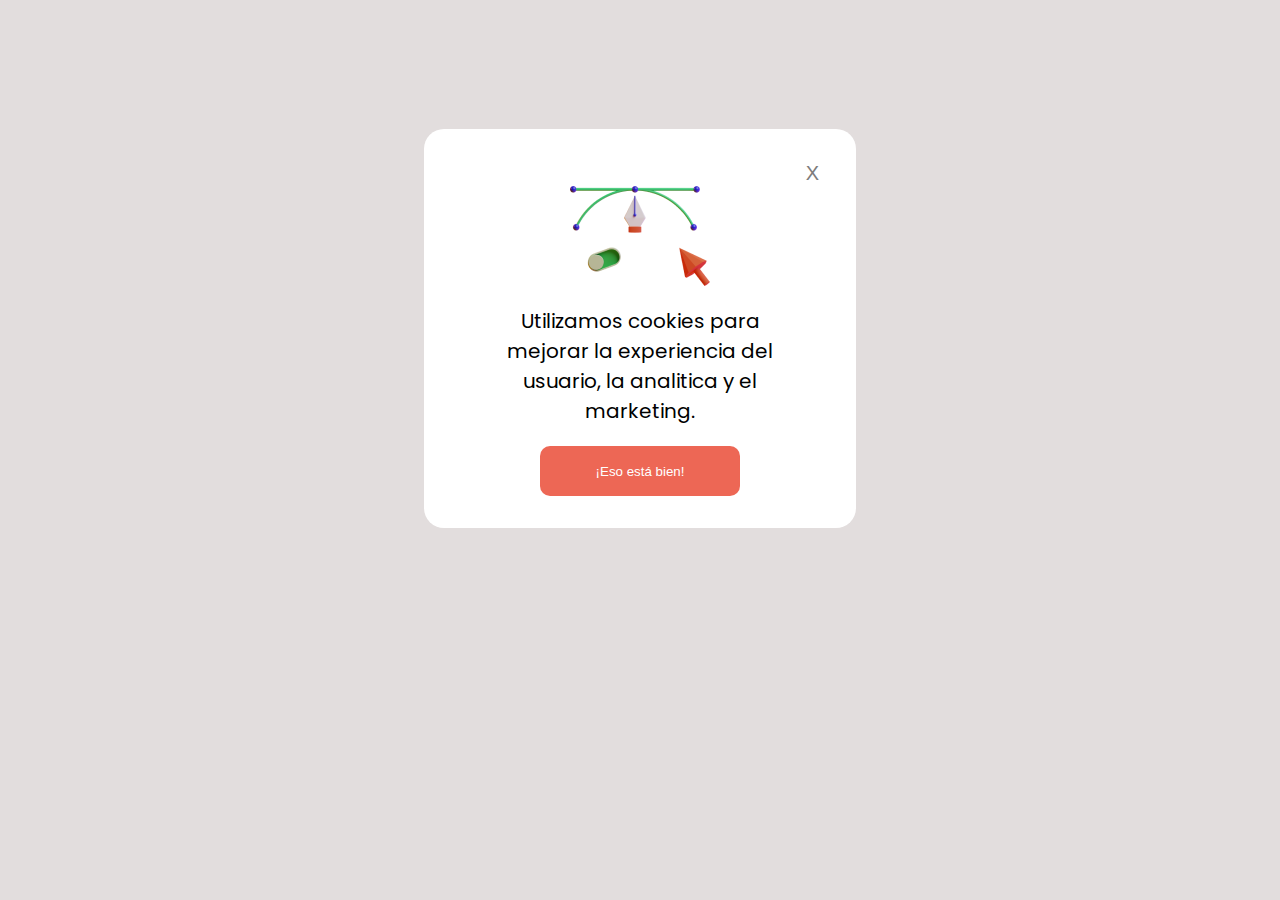
<file: index.html>
<!DOCTYPE html>
<html lang="en">
  <head>
    <meta charset="UTF-8" />
    <meta http-equiv="X-UA-Compatible" content="IE=edge" />
    <meta name="viewport" content="width=device-width, initial-scale=1.0" />
    <title>tarjeta cookies</title>
    <link rel="preconnect" href="https://fonts.googleapis.com">
    <link rel="preconnect" href="https://fonts.gstatic.com" crossorigin>
    <link href="https://fonts.googleapis.com/css2?family=Poppins:ital,wght@1,300&display=swap" rel="stylesheet">
    <link rel="stylesheet" href="style.css" />
  </head>
  <body>
    <div class="container">
      <form class="boton-cierre" action="salir">
       <a href="https://www.google.com.ar/">
        <input class="cierre" type="button" value="X">
       </a>
      </form>
      <img src="./assis/Saly-27.png" alt="Saly" />
      <p class="text">
        Utilizamos cookies para mejorar la experiencia del usuario, la analitica
        y el marketing.
      </p>
      <form action="ok">
        <a href="./index1.html">
          <input class="button" type="button" value="¡Eso está bien!" />
        </a>
      </form>
    </div>
  </body>
</html>
</file>
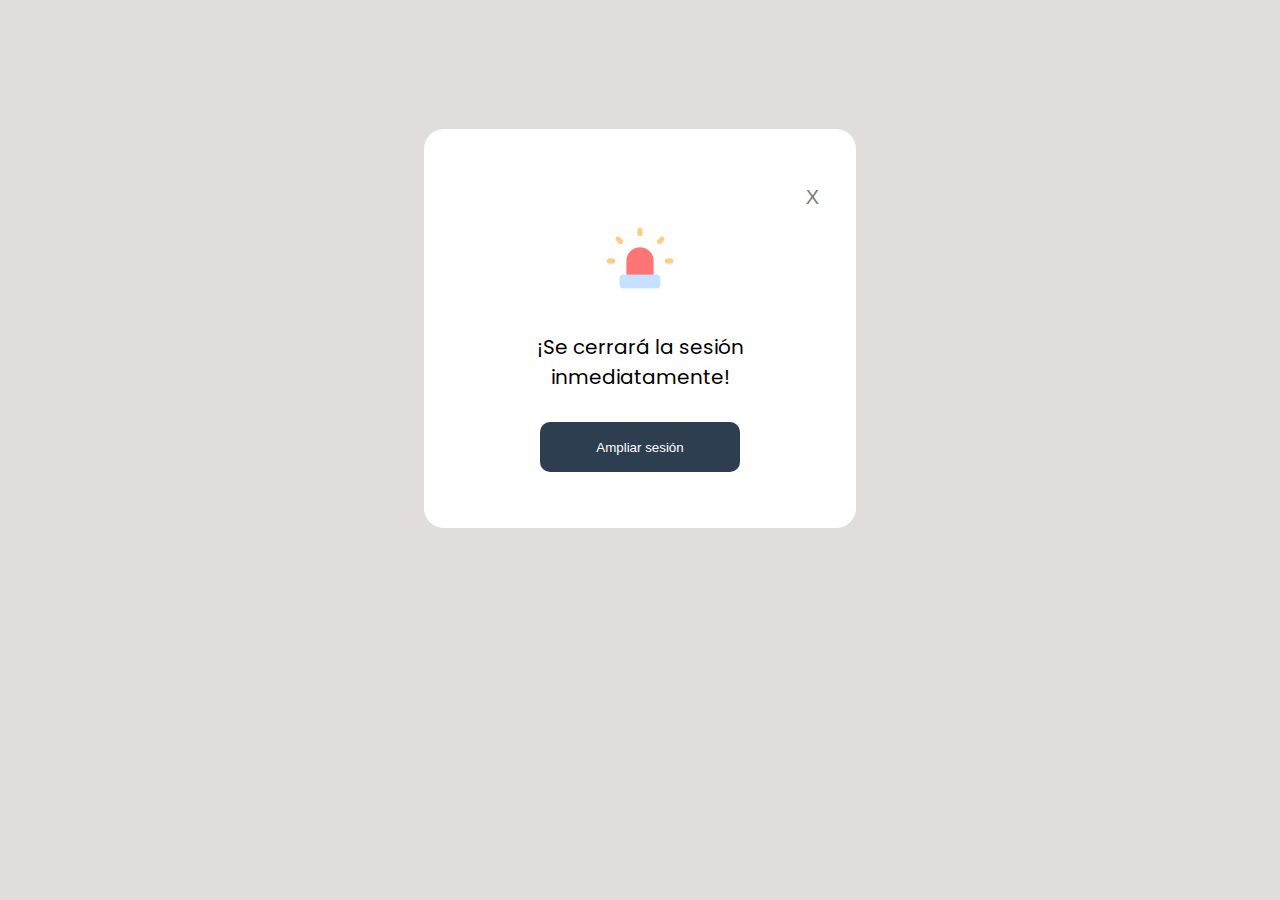
<file: index1.html>
<!DOCTYPE html>
<html lang="en">
  <head>
    <meta charset="UTF-8" />
    <meta http-equiv="X-UA-Compatible" content="IE=edge" />
    <meta name="viewport" content="width=device-width, initial-scale=1.0" />
    <title>Document</title>
    <link rel="preconnect" href="https://fonts.googleapis.com">
    <link rel="preconnect" href="https://fonts.gstatic.com" crossorigin>
    <link href="https://fonts.googleapis.com/css2?family=Poppins:ital,wght@1,300&display=swap" rel="stylesheet">
    <link rel="stylesheet" href="style1.css" />
  </head>
  <body>
    <div class="container">
      <form class="boton-cierre" action="salir">
       <a href="https://www.google.com.ar/">
        <input class="cierre" type="button" value="X">
       </a>
      </form>
      <img src="./assis/Frame.png" alt="Saly" />
      <p class="text">
        ¡Se cerrará la sesión inmediatamente!
      </p>
      <form action="ok">
        <a href="./index2.html">
          <input class="button" type="button" value="Ampliar sesión" />
        </a>
      </form>
    </div>
  </body>
</html>
</file>
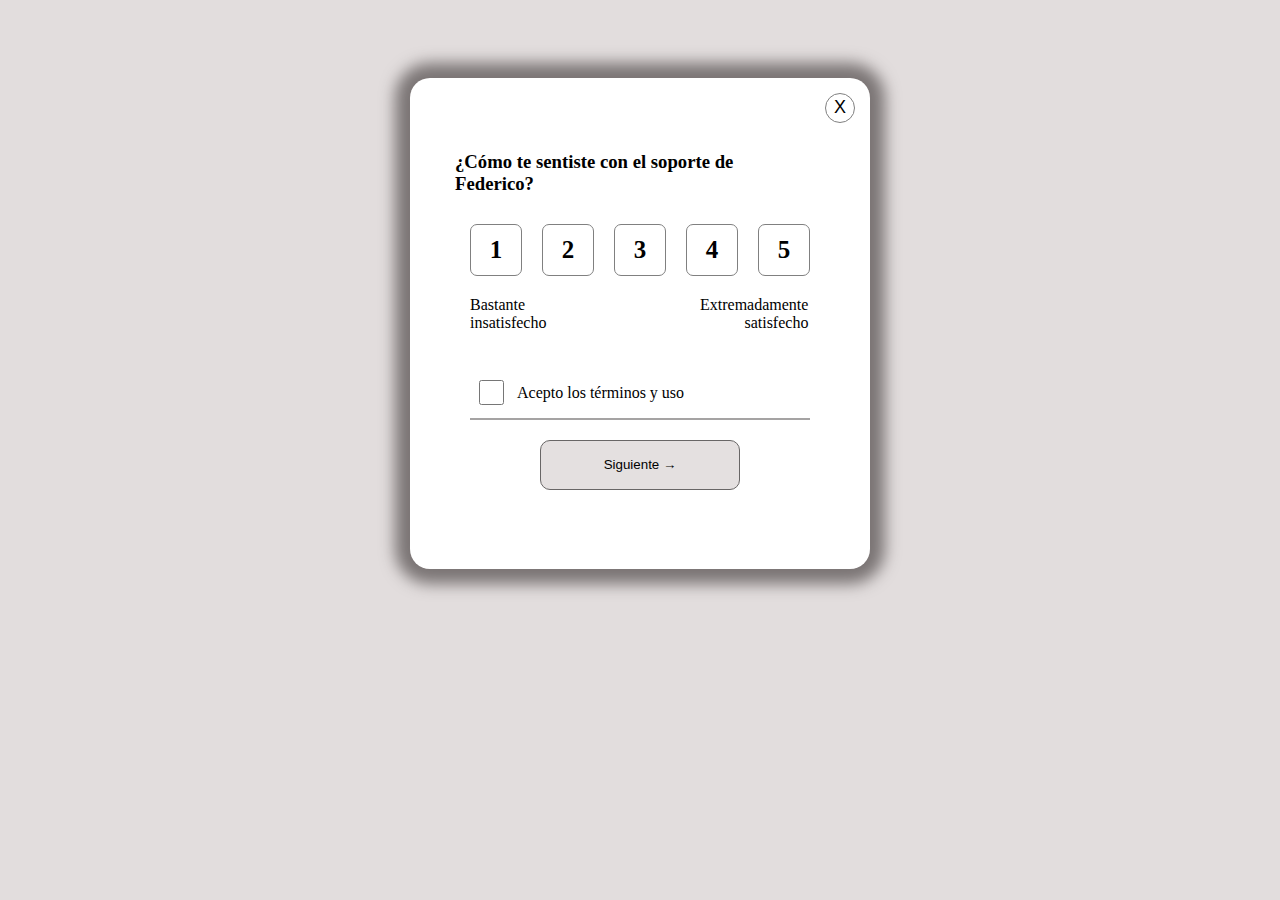
<file: index2.html>
<!DOCTYPE html>
<html lang="en">
  <head>
    <meta charset="UTF-8" />
    <meta http-equiv="X-UA-Compatible" content="IE=edge" />
    <meta name="viewport" content="width=device-width, initial-scale=1.0" />
    <title>Pop Ups 2</title>
    <link rel="stylesheet" href="style2.css" />
  </head>
  <body>
    <div class="container">
      <a href="http://www.google.com">
        <input class="cerrar" type="button" value="X" />
      </a>
      <h3 class="pregunta">¿Cómo te sentiste con el soporte de Federico?</h3>
      <form class="cuestionario" action="">
        <div class="ref">
          <input class="selec" type="radio" name="escala" id="escala1" />
          <label for="escala1"><b>1</b></label>

          <input class="selec" type="radio" name="escala" id="escala2" />
          <label for="escala2"><b>2</b></label>

          <input class="selec" type="radio" name="escala" id="escala3" />
          <label for="escala3"><b>3</b></label>

          <input class="selec" type="radio" name="escala" id="escala4" />
          <label for="escala4"><b>4</b></label>

          <input class="selec" type="radio" name="escala" id="escala5" />
          <label for="escala5"><b>5</b></label>
        </div>
        <div class="des">
          <p class="mal">Bastante insatisfecho</p>
          <p class="bien">Extremadamente satisfecho</p>
        </div>
        <div class="terminos">
          <input class="ter" type="checkbox" />
          <label>Acepto los términos y uso</label>
        </div>
        <div class="siguiente">
            <a href="./index.html">
                <input class="sig" type="button" value="Siguiente →">
            </a>
        </div>
      </form>
    </div>
  </body>
</html>
</file>
<file: style.css>
body {
  display: flex;
  background-color: rgb(226, 221, 221);
  height: 641px;
  justify-content: center;
  align-items: center;
}

.container {
  display: flex;
  width: 432px;
  height: 399px;
  background-color: #ffffff;
  flex-direction: column;
  align-items: center;
  justify-content: center;
  border-radius: 20px;
}
.boton-cierre {
  display: flex;
  width: 370px;
  justify-content: end;
}
a {
  text-decoration: none;
}
.cierre {
  background-color: white;
  border: none;
  color: rgb(126, 124, 124);
  font-size: 20px;
  cursor: pointer;
}
.text {
  max-width: 300px;
  text-align: center;
  color: #000000;
  font-size: 20px;
  font-family: "Poppins", sans-serif;
}
.button {
  background-color: #ed6755;
  color: white;
  width: 200px;
  height: 50px;
  border-radius: 10px;
  border: none;
  justify-content: center;
  cursor: pointer;
}
</file>
<file: style1.css>
body {
  display: flex;
  background-color: rgb(226, 221, 221);
  height: 641px;
  justify-content: center;
  align-items: center;
}

.container {
  display: flex;
  width: 432px;
  height: 399px;
  background-color: #ffffff;
  flex-direction: column;
  align-items: center;
  justify-content: center;
  border-radius: 20px;
  gap: 10px;
}
.boton-cierre {
  display: flex;
  width: 370px;
  justify-content: end;
}
a {
  text-decoration: none;
}
.cierre {
  background-color: white;
  border: none;
  color: rgb(126, 124, 124);
  font-size: 20px;
  cursor: pointer;
}
.text {
  max-width: 300px;
  text-align: center;
  color: #000000;
  font-size: 20px;
  font-family: "Poppins", sans-serif;
}
.button {
  background-color: #2c3e50;
  color: white;
  width: 200px;
  height: 50px;
  border-radius: 10px;
  border: none;
  justify-content: center;
  cursor: pointer;
}
</file>
<file: style2.css>
body {
  display: flex;
  background-color: rgb(226, 221, 221);
  justify-content: center;
  align-items: center;
  height: 630px;
}
.container {
  display: flex;
  width: 460px;
  height: 491px;
  background-color: #ffffff;
  gap: 10px;
  align-items: center;
  flex-direction: column;
  border-radius: 20px;
  box-shadow: 0px 0px 15px 15px rgb(123, 117, 117);
}
.cerrar {
  display: flex;
  margin-left: 400px;
  margin-top: 15px;
  width: 30px;
  height: 30px;
  align-items: center;
  justify-content: center;
  border-radius: 30px;
  background-color: #ffffff;
  cursor: pointer;
  border: 1px solid gray;
  font-size: 18px;
}
.cerrar:hover {
  background-color: red;
  color: #ffffff;
}
a {
    text-decoration: none;
  }
.pregunta {
  display: flex;
  max-width: 300px;
  margin-right: 70px;
}

.cuestionario {
  display: flex;
  flex-direction: column;
  gap: 20px;
  justify-content: center;
}
.ref {
  display: flex;
  flex-direction: row;
  gap: 20px;
  justify-content: center;
}

.selec {
  display: none;
}

.selec + label {
  display: flex;
  width: 50px;
  height: 50px;
  flex-direction: column;
  justify-content: center;
  text-align: center;
  background-color: #ffffff;
  border: 1px solid gray;
  border-radius: 7px;
  font-size: 25px;
  cursor: pointer;
}
.selec + label :hover {
  display: flex;
  width: 50px;
  height: 50px;
  flex-direction: column;
  justify-content: center;
  text-align: center;
  background-color: #ff0099;
  color: #ffffff;
  box-shadow: 0px 0px 5px 5px gray;
}
.selec:checked + label {
  display: flex;
  width: 50px;
  height: 50px;
  flex-direction: column;
  justify-content: center;
  text-align: center;
  background-color: #ff0099;
  color: #ffffff;
  box-shadow: 0px 0px 5px 5px gray;
}
.des {
  display: flex;
}
.mal {
  max-width: 50px;
  margin-top: 0px;
}
.bien {
  display: flex;
  max-width: 50px;
  margin-left: 180px;
  text-align: end;
  margin-top: 0px;
}
.terminos{
    display: flex;
    gap: 10px;
    align-items: center;
    height: 40px;
    padding: 5px;
    border-bottom: 2px solid rgb(165, 163, 163);
}

.ter{
    width: 25px;
    height: 25px;
    cursor: pointer;
}
.siguiente{
    display: flex;
    justify-content: center;
}
.sig{
  background-color: rgb(228, 224, 224);
  color: rgb(0, 0, 0);
  width: 200px;
  height: 50px;
  border-radius: 10px;
  border: 1px solid rgb(104, 102, 102);
  justify-content: center;
  cursor: pointer;
}
</file>
